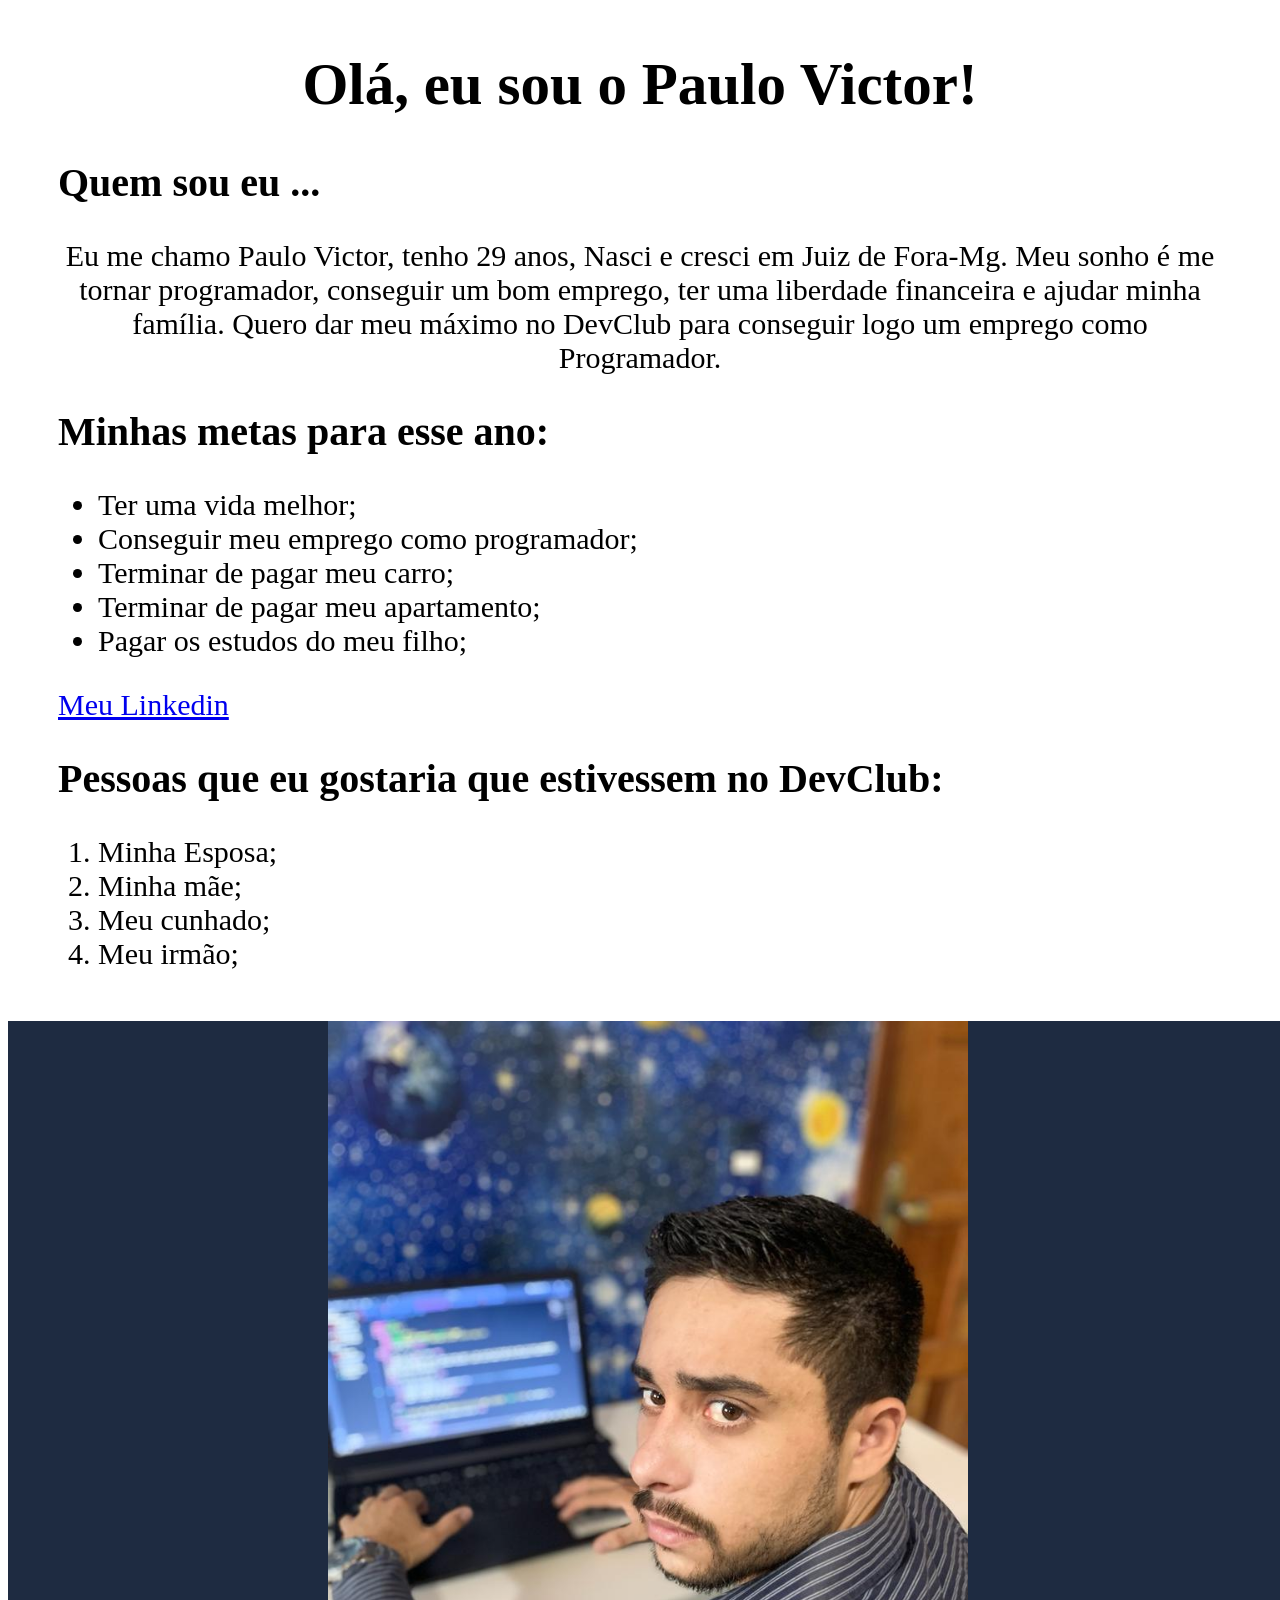
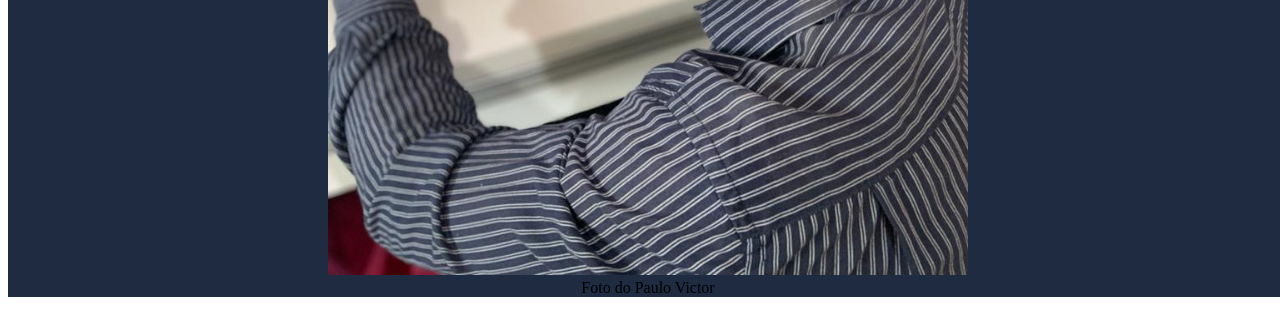
<file: index.html>
<!-- DESAFIO.1.-.HTML-->

<!DOCTYPE html>
<html lang="pt_br">
<head>
    <meta charset="UTF-8">
    <meta http-equiv="X-UA-Compatible" content="IE=edge">
    <meta name="viewport" content="width=device-width, initial-scale=1.0">
    <title>Quem sou Eu!</title>
    <link rel="stylesheet" href="styles.css">
</head>
<body>
    <div class="textos">
        <h1> Olá, eu sou o Paulo Victor! </h1>
        <h2> Quem sou eu ...</h2>
        <p> Eu me chamo Paulo Victor, tenho 29 anos, Nasci e cresci em Juiz de Fora-Mg. Meu sonho é me tornar programador, 
        conseguir um bom emprego, ter uma liberdade financeira e ajudar minha família. Quero dar meu máximo no DevClub para conseguir 
        logo um emprego como Programador.
        </p>
        <h2>Minhas metas para esse ano: </h2>
        <ul>
            <li> Ter uma vida melhor; </li>
            <li> Conseguir meu emprego como programador; </li>
            <li> Terminar de pagar meu carro; </li>
            <li> Terminar de pagar meu apartamento; </li>
            <li> Pagar os estudos do meu filho; </li>

        </ul>

        <a href="https://www.linkedin.com/in/paulo-victor-cosine-de-godoi-557687264/" target="_blank"> Meu Linkedin </a>

        <h2> Pessoas que eu gostaria que estivessem no DevClub: </h2>
        <ol>
            <li> Minha Esposa; </li>
            <li> Minha mãe; </li>
            <li> Meu cunhado; </li>
            <li> Meu irmão; </li>
        </ol>
    </div>

    <div class="caixa">
        <figure>
            <img src="./FOTO-VICTOR.jpeg" alt="foto-do-Paulo Victor" height="600px">
            <figcaption> Foto do Paulo Victor </figcaption>
        </figure>
    </div>
    
</body>
</html>
</file>
<file: styles.css>
.textos {
    margin: 50px;
}

h1 {
    font-size: 59px;
    text-align: center;
}

h2 {
    font-size: 40px;
    
}

p {
    font-size: 30px;
    text-align: center;
    
}

ul {
    font-size: 30px;
    
}

ol {
    font-size: 30px;
    
}

a {
    font-size: 30px;
}

.caixa {

    width: 100vw;
    text-align: center;
    background-color: #1e2b41;
}

img {
    width: 50vw;
    height: auto;
    
}
</file>
